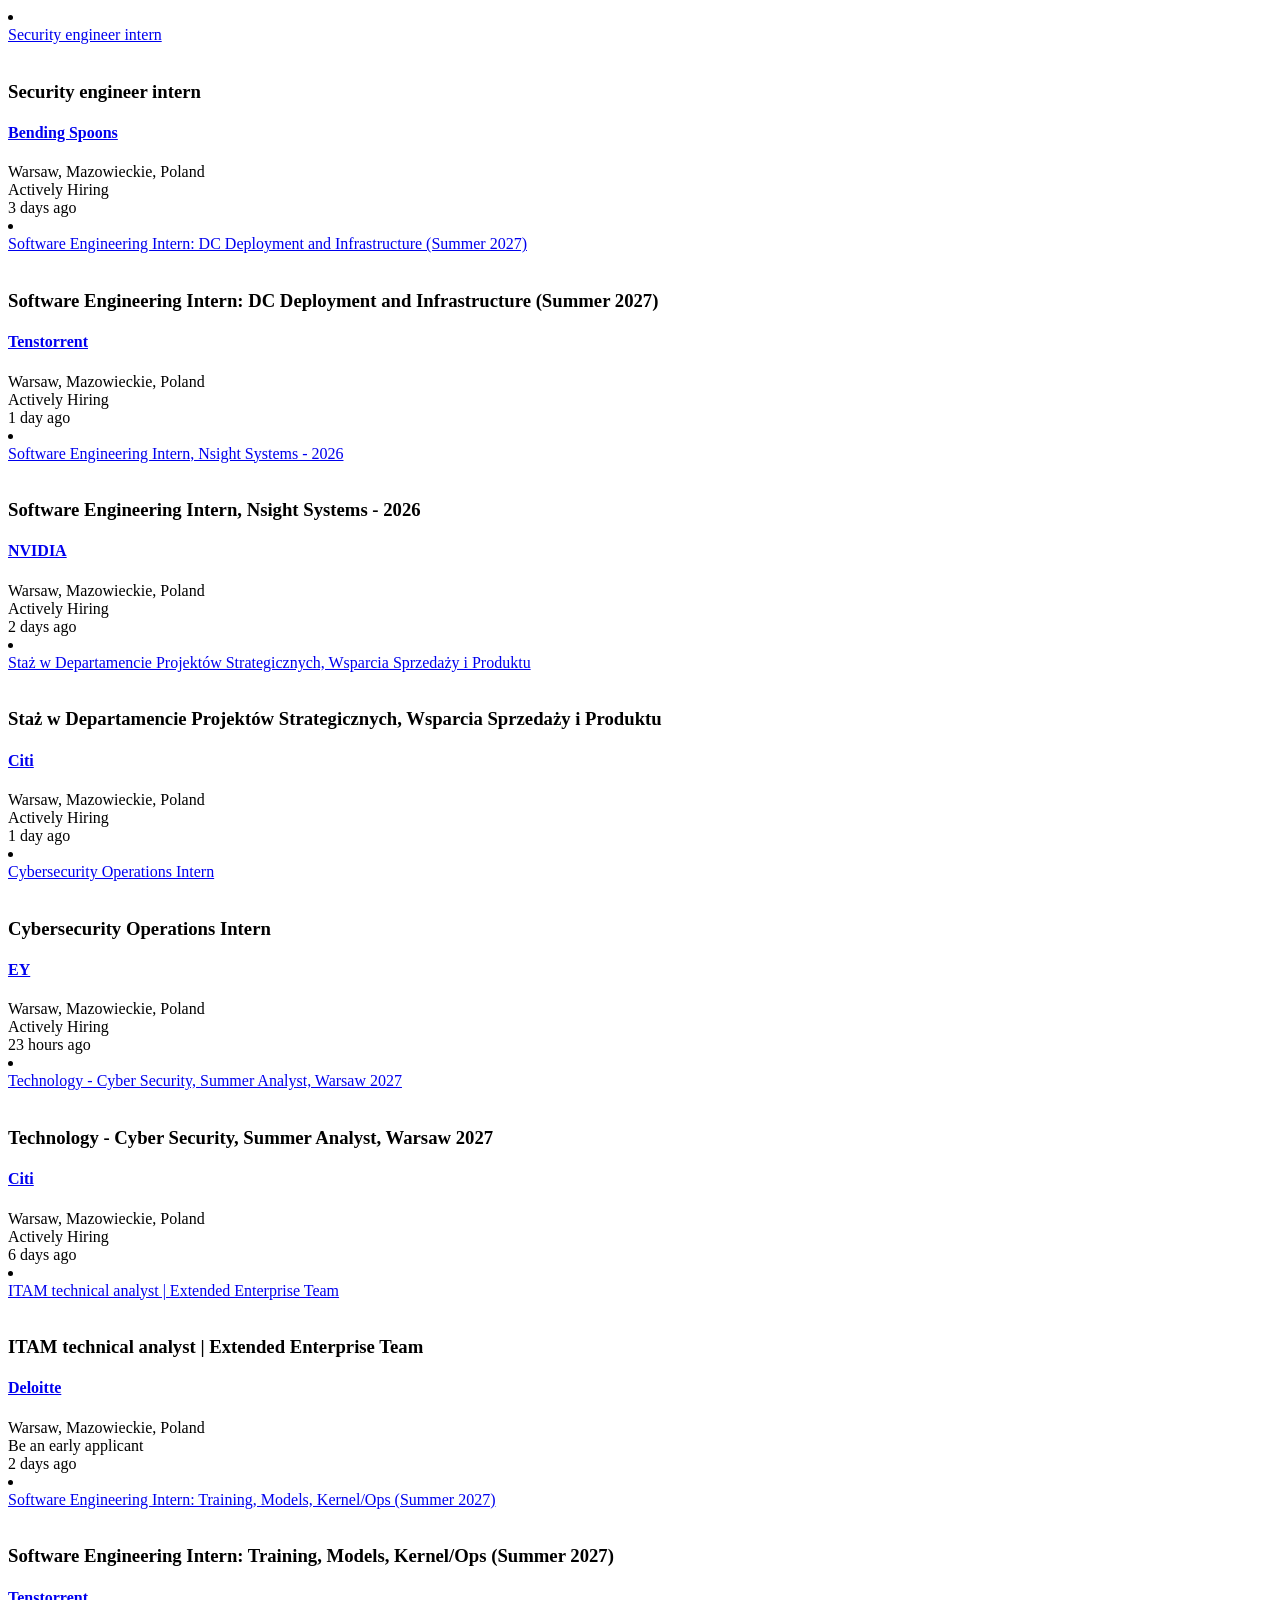
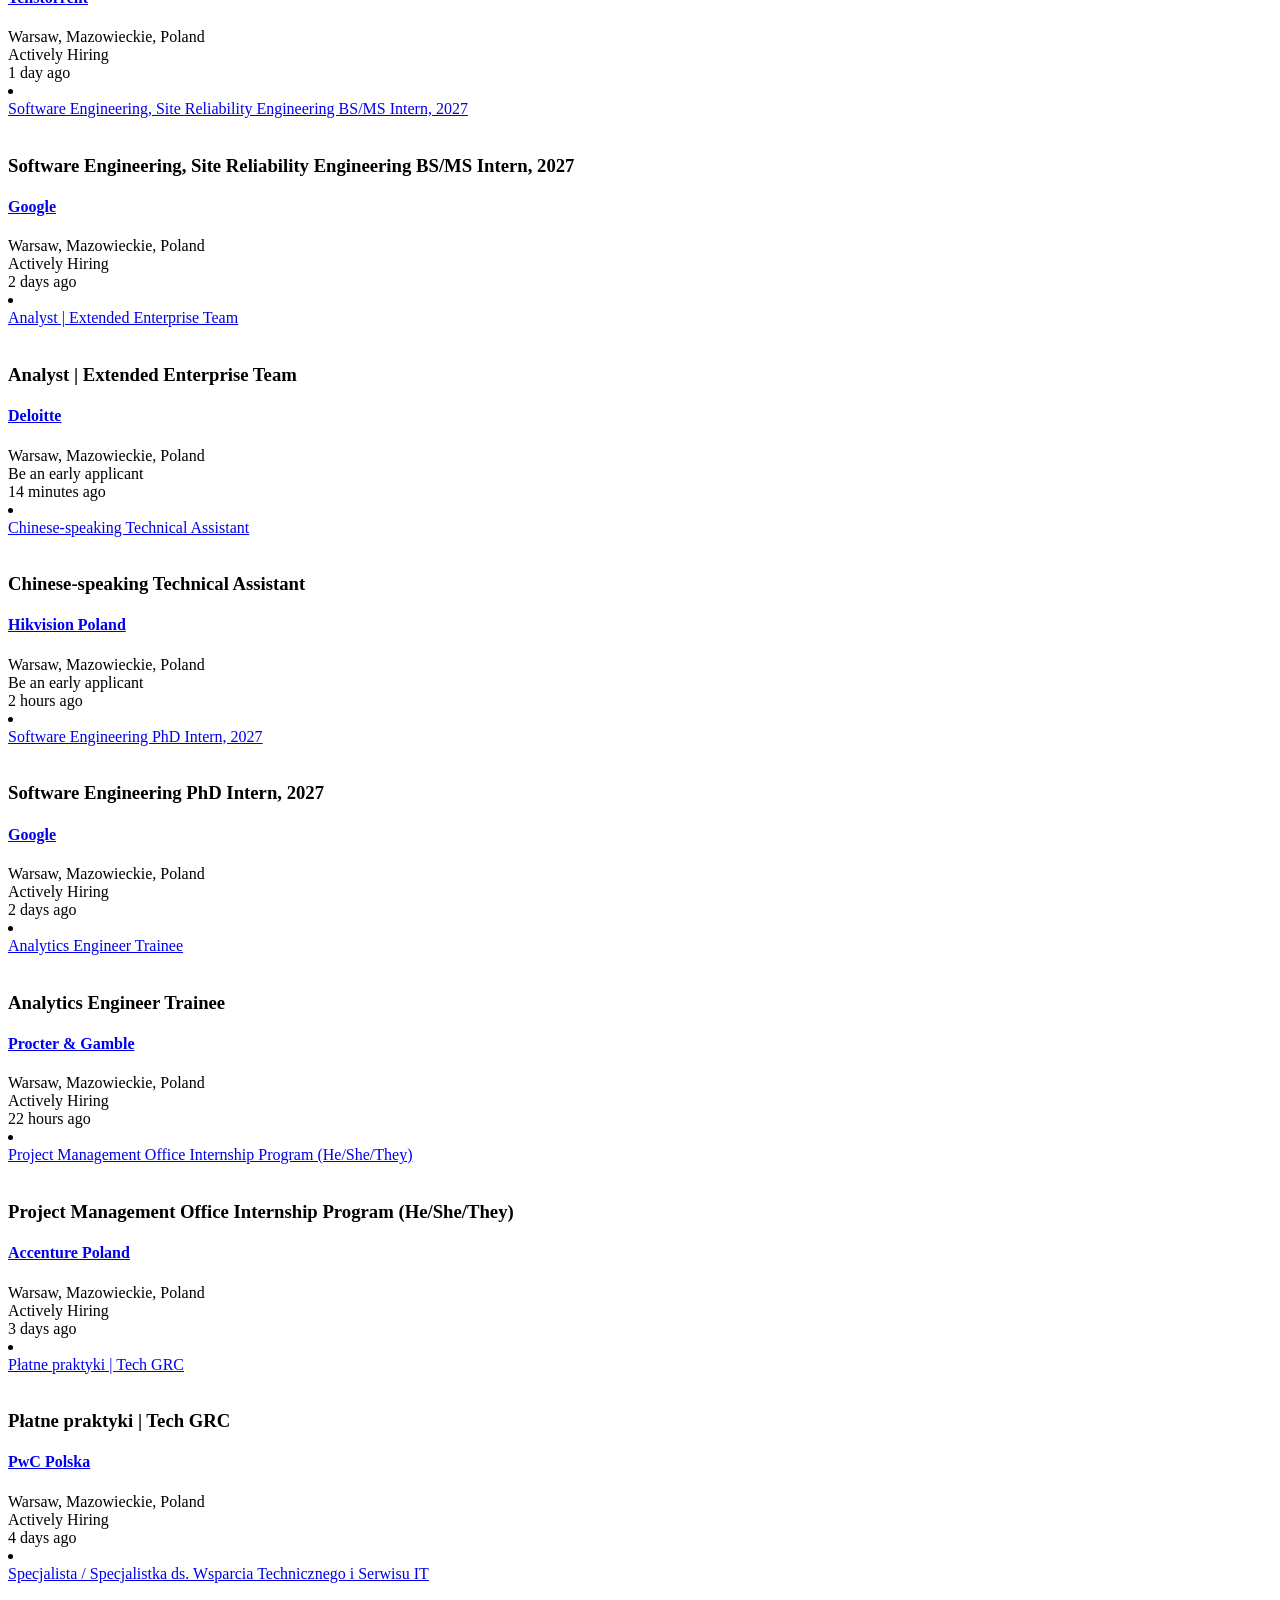
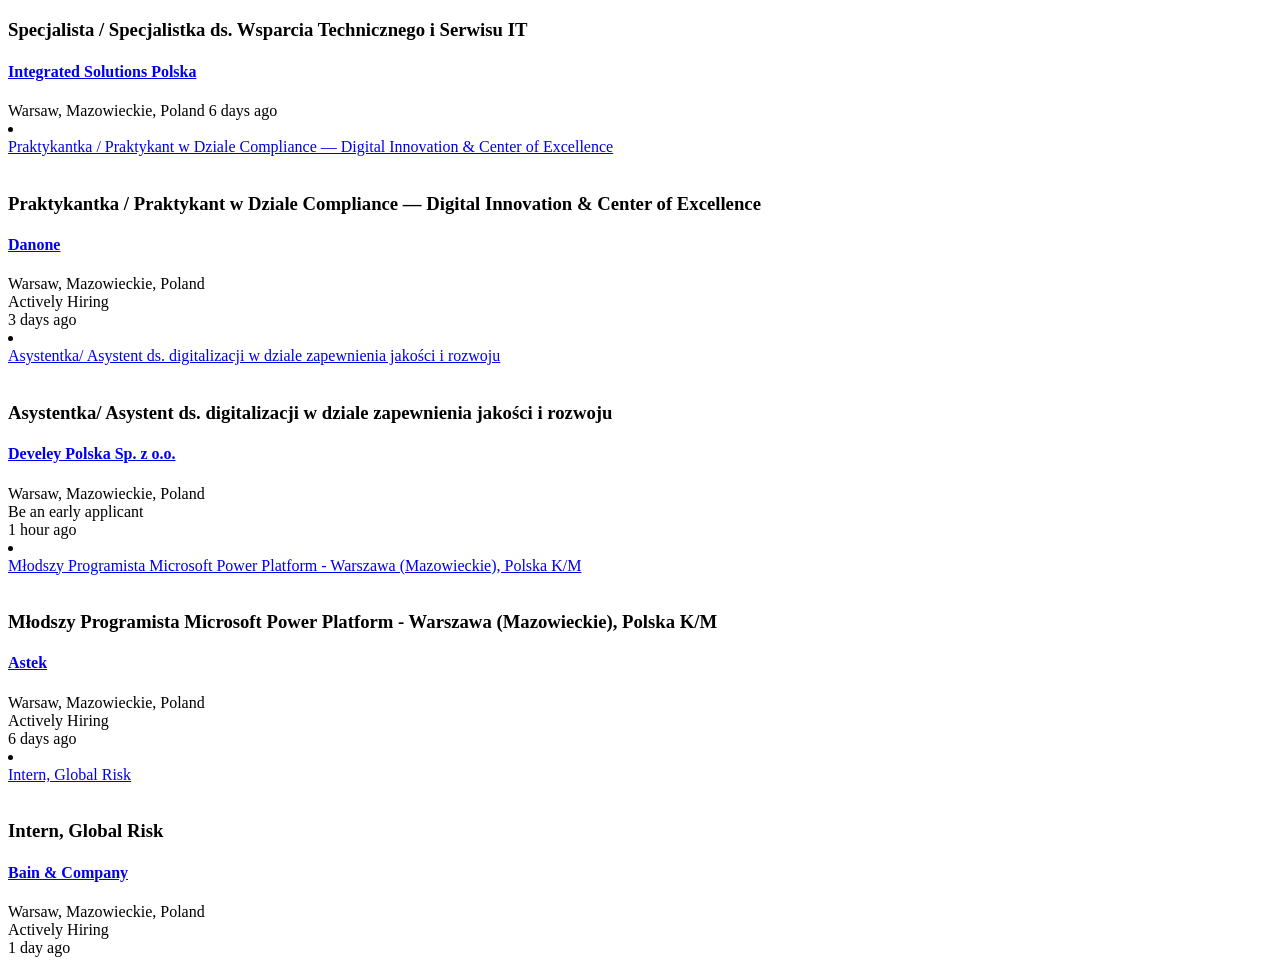
<file: tests/fixtury/linkedin.html>
<!DOCTYPE html>

      <li>
        
    

    
    
    
      <div class="base-card relative w-full hover:no-underline focus:no-underline
        base-card--link
         base-search-card base-search-card--link job-search-card" data-entity-urn="urn:li:jobPosting:4474226161" data-impression-id="jobs-search-result-0" data-reference-id="msRyTjkre/3EJlvT5hNJVw==" data-tracking-id="lLeF1+RtJXEzhE5JvJWdTQ==" data-column="1" data-row="1">
        

        <a class="base-card__full-link absolute top-0 right-0 bottom-0 left-0 p-0 z-[2] outline-offset-[4px]" href="https://pl.linkedin.com/jobs/view/security-engineer-intern-at-bending-spoons-4474226161?position=1&amp;pageNum=0&amp;refId=msRyTjkre%2F3EJlvT5hNJVw%3D%3D&amp;trackingId=lLeF1%2BRtJXEzhE5JvJWdTQ%3D%3D" data-tracking-control-name="public_jobs_jserp-result_search-card" data-tracking-client-ingraph data-tracking-will-navigate>
          
          <span class="sr-only">
              
        
        Security engineer intern
      
      
          </span>
        </a>

      
        
    <div class="search-entity-media">
        
      <img class="artdeco-entity-image artdeco-entity-image--square-4
          " data-delayed-url="https://media.licdn.com/dms/image/v2/D4E0BAQHDn0lajf8A3g/company-logo_100_100/B4EZx1lwm7IEAQ-/0/1771499359405/bendingspoons_logo?e=2147483647&amp;v=beta&amp;t=9N6kR4clNsmlT3LFjnaBwqZZU8AK0QgcrhkqdyN2w7U" data-ghost-classes="artdeco-entity-image--ghost" data-ghost-url="https://static.licdn.com/aero-v1/sc/h/6puxblwmhnodu6fjircz4dn4h" alt>
  
    </div>
  

        <div class="base-search-card__info">
          <h3 class="base-search-card__title">
            
        Security engineer intern
      
          </h3>

            <h4 class="base-search-card__subtitle">
              
          <a class="hidden-nested-link" data-tracking-client-ingraph data-tracking-control-name="public_jobs_jserp-result_job-search-card-subtitle" data-tracking-will-navigate href="https://it.linkedin.com/company/bendingspoons?trk=public_jobs_jserp-result_job-search-card-subtitle">
            Bending Spoons
          </a>
      
            </h4>

<!---->
            <div class="base-search-card__metadata">
              
          <span class="job-search-card__location">
            Warsaw, Mazowieckie, Poland
          </span>

        
    
    
    
    

      <div class="job-posting-benefits text-sm">
        <icon class="job-posting-benefits__icon" data-delayed-url="https://static.licdn.com/aero-v1/sc/h/3p1v0uhy7uq0cm5zdvzp4eo18" data-svg-class-name="job-posting-benefits__icon-svg"></icon>
        <span class="job-posting-benefits__text">
          Actively Hiring
<!---->        </span>
      </div>
  

          <time class="job-search-card__listdate" datetime="2026-10-04">
            

    
    
    
    
    
    
    
    
    
    
    
    
    
    
    
    

    
    
    
    
    
    
    
    
    
    
    
    
    
    

      3 days ago
  
          </time>

<!---->      
            </div>
        </div>
<!---->      
    
      </div>
  
  
  
  
      </li>
      <li>
        
    

    
    
    
      <div class="base-card relative w-full hover:no-underline focus:no-underline
        base-card--link
         base-search-card base-search-card--link job-search-card" data-entity-urn="urn:li:jobPosting:4475438098" data-impression-id="jobs-search-result-1" data-reference-id="msRyTjkre/3EJlvT5hNJVw==" data-tracking-id="L7vBmANMaPI1dhPI18LZyA==" data-column="1" data-row="2">
        

        <a class="base-card__full-link absolute top-0 right-0 bottom-0 left-0 p-0 z-[2] outline-offset-[4px]" href="https://pl.linkedin.com/jobs/view/software-engineering-intern-dc-deployment-and-infrastructure-summer-2027-at-tenstorrent-4475438098?position=2&amp;pageNum=0&amp;refId=msRyTjkre%2F3EJlvT5hNJVw%3D%3D&amp;trackingId=L7vBmANMaPI1dhPI18LZyA%3D%3D" data-tracking-control-name="public_jobs_jserp-result_search-card" data-tracking-client-ingraph data-tracking-will-navigate>
          
          <span class="sr-only">
              
        
        Software Engineering Intern: DC Deployment and Infrastructure (Summer 2027)
      
      
          </span>
        </a>

      
        
    <div class="search-entity-media">
        
      <img class="artdeco-entity-image artdeco-entity-image--square-4
          " data-delayed-url="https://media.licdn.com/dms/image/v2/D4E0BAQFWhsC8v6yylQ/company-logo_100_100/B4EZXpleMBHUAQ-/0/1743380669505/tenstorrent_inc_logo?e=2147483647&amp;v=beta&amp;t=AGTcKwUBFSoN1_bAJbDWfuOvsBoz5Jamh3whtbmTKNk" data-ghost-classes="artdeco-entity-image--ghost" data-ghost-url="https://static.licdn.com/aero-v1/sc/h/6puxblwmhnodu6fjircz4dn4h" alt>
  
    </div>
  

        <div class="base-search-card__info">
          <h3 class="base-search-card__title">
            
        Software Engineering Intern: DC Deployment and Infrastructure (Summer 2027)
      
          </h3>

            <h4 class="base-search-card__subtitle">
              
          <a class="hidden-nested-link" data-tracking-client-ingraph data-tracking-control-name="public_jobs_jserp-result_job-search-card-subtitle" data-tracking-will-navigate href="https://ca.linkedin.com/company/tenstorrent-inc.?trk=public_jobs_jserp-result_job-search-card-subtitle">
            Tenstorrent
          </a>
      
            </h4>

<!---->
            <div class="base-search-card__metadata">
              
          <span class="job-search-card__location">
            Warsaw, Mazowieckie, Poland
          </span>

        
    
    
    
    

      <div class="job-posting-benefits text-sm">
        <icon class="job-posting-benefits__icon" data-delayed-url="https://static.licdn.com/aero-v1/sc/h/3p1v0uhy7uq0cm5zdvzp4eo18" data-svg-class-name="job-posting-benefits__icon-svg"></icon>
        <span class="job-posting-benefits__text">
          Actively Hiring
<!---->        </span>
      </div>
  

          <time class="job-search-card__listdate" datetime="2026-10-07">
            

    
    
    
    
    
    
    
    
    
    
    
    
    
    
    
    

    
    
    
    
    
    
    
    
    
    
    
    
    
    

      1 day ago
  
          </time>

<!---->      
            </div>
        </div>
<!---->      
    
      </div>
  
  
  
  
      </li>
      <li>
        
    

    
    
    
      <div class="base-card relative w-full hover:no-underline focus:no-underline
        base-card--link
         base-search-card base-search-card--link job-search-card" data-entity-urn="urn:li:jobPosting:4474647295" data-impression-id="jobs-search-result-2" data-reference-id="msRyTjkre/3EJlvT5hNJVw==" data-tracking-id="DDEFebW/mll3m3i+1w3ZqQ==" data-column="1" data-row="3">
        

        <a class="base-card__full-link absolute top-0 right-0 bottom-0 left-0 p-0 z-[2] outline-offset-[4px]" href="https://pl.linkedin.com/jobs/view/software-engineering-intern-nsight-systems-2026-at-nvidia-4474647295?position=3&amp;pageNum=0&amp;refId=msRyTjkre%2F3EJlvT5hNJVw%3D%3D&amp;trackingId=DDEFebW%2Fmll3m3i%2B1w3ZqQ%3D%3D" data-tracking-control-name="public_jobs_jserp-result_search-card" data-tracking-client-ingraph data-tracking-will-navigate>
          
          <span class="sr-only">
              
        
        Software Engineering Intern, Nsight Systems - 2026
      
      
          </span>
        </a>

      
        
    <div class="search-entity-media">
        
      <img class="artdeco-entity-image artdeco-entity-image--square-4
          " data-delayed-url="https://media.licdn.com/dms/image/v2/D560BAQGV36q2EowSyw/company-logo_100_100/company-logo_100_100/0/1724881581208/nvidia_logo?e=2147483647&amp;v=beta&amp;t=oCxt8kGhi0AfLuVDY7D_jzkUIEe-fAV5Q5eLaRxXzOE" data-ghost-classes="artdeco-entity-image--ghost" data-ghost-url="https://static.licdn.com/aero-v1/sc/h/6puxblwmhnodu6fjircz4dn4h" alt>
  
    </div>
  

        <div class="base-search-card__info">
          <h3 class="base-search-card__title">
            
        Software Engineering Intern, Nsight Systems - 2026
      
          </h3>

            <h4 class="base-search-card__subtitle">
              
          <a class="hidden-nested-link" data-tracking-client-ingraph data-tracking-control-name="public_jobs_jserp-result_job-search-card-subtitle" data-tracking-will-navigate href="https://www.linkedin.com/company/nvidia?trk=public_jobs_jserp-result_job-search-card-subtitle">
            NVIDIA
          </a>
      
            </h4>

<!---->
            <div class="base-search-card__metadata">
              
          <span class="job-search-card__location">
            Warsaw, Mazowieckie, Poland
          </span>

        
    
    
    
    

      <div class="job-posting-benefits text-sm">
        <icon class="job-posting-benefits__icon" data-delayed-url="https://static.licdn.com/aero-v1/sc/h/3p1v0uhy7uq0cm5zdvzp4eo18" data-svg-class-name="job-posting-benefits__icon-svg"></icon>
        <span class="job-posting-benefits__text">
          Actively Hiring
<!---->        </span>
      </div>
  

          <time class="job-search-card__listdate" datetime="2026-10-06">
            

    
    
    
    
    
    
    
    
    
    
    
    
    
    
    
    

    
    
    
    
    
    
    
    
    
    
    
    
    
    

      2 days ago
  
          </time>

<!---->      
            </div>
        </div>
<!---->      
    
      </div>
  
  
  
  
      </li>
      <li>
        
    

    
    
    
      <div class="base-card relative w-full hover:no-underline focus:no-underline
        base-card--link
         base-search-card base-search-card--link job-search-card" data-entity-urn="urn:li:jobPosting:4457459832" data-impression-id="jobs-search-result-3" data-reference-id="msRyTjkre/3EJlvT5hNJVw==" data-tracking-id="0xjBNYrkgmVyhjw/w4+PDg==" data-column="1" data-row="4">
        

        <a class="base-card__full-link absolute top-0 right-0 bottom-0 left-0 p-0 z-[2] outline-offset-[4px]" href="https://pl.linkedin.com/jobs/view/sta%C5%BC-w-departamencie-projekt%C3%B3w-strategicznych-wsparcia-sprzeda%C5%BCy-i-produktu-at-citi-4457459832?position=4&amp;pageNum=0&amp;refId=msRyTjkre%2F3EJlvT5hNJVw%3D%3D&amp;trackingId=0xjBNYrkgmVyhjw%2Fw4%2BPDg%3D%3D" data-tracking-control-name="public_jobs_jserp-result_search-card" data-tracking-client-ingraph data-tracking-will-navigate>
          
          <span class="sr-only">
              
        
        Staż w Departamencie Projektów Strategicznych, Wsparcia Sprzedaży i Produktu
      
      
          </span>
        </a>

      
        
    <div class="search-entity-media">
        
      <img class="artdeco-entity-image artdeco-entity-image--square-4
          " data-delayed-url="https://media.licdn.com/dms/image/v2/D4E0BAQFgF4xtqyXBcg/company-logo_100_100/company-logo_100_100/0/1719257286385/citi_logo?e=2147483647&amp;v=beta&amp;t=E0LjmXX_MaMB3pwg6W_ragjyCPSpChEG51ham_xSNVc" data-ghost-classes="artdeco-entity-image--ghost" data-ghost-url="https://static.licdn.com/aero-v1/sc/h/6puxblwmhnodu6fjircz4dn4h" alt>
  
    </div>
  

        <div class="base-search-card__info">
          <h3 class="base-search-card__title">
            
        Staż w Departamencie Projektów Strategicznych, Wsparcia Sprzedaży i Produktu
      
          </h3>

            <h4 class="base-search-card__subtitle">
              
          <a class="hidden-nested-link" data-tracking-client-ingraph data-tracking-control-name="public_jobs_jserp-result_job-search-card-subtitle" data-tracking-will-navigate href="https://www.linkedin.com/company/citi?trk=public_jobs_jserp-result_job-search-card-subtitle">
            Citi
          </a>
      
            </h4>

<!---->
            <div class="base-search-card__metadata">
              
          <span class="job-search-card__location">
            Warsaw, Mazowieckie, Poland
          </span>

        
    
    
    
    

      <div class="job-posting-benefits text-sm">
        <icon class="job-posting-benefits__icon" data-delayed-url="https://static.licdn.com/aero-v1/sc/h/3p1v0uhy7uq0cm5zdvzp4eo18" data-svg-class-name="job-posting-benefits__icon-svg"></icon>
        <span class="job-posting-benefits__text">
          Actively Hiring
<!---->        </span>
      </div>
  

          <time class="job-search-card__listdate" datetime="2026-10-07">
            

    
    
    
    
    
    
    
    
    
    
    
    
    
    
    
    

    
    
    
    
    
    
    
    
    
    
    
    
    
    

      1 day ago
  
          </time>

<!---->      
            </div>
        </div>
<!---->      
    
      </div>
  
  
  
  
      </li>
      <li>
        
    

    
    
    
      <div class="base-card relative w-full hover:no-underline focus:no-underline
        base-card--link
         base-search-card base-search-card--link job-search-card" data-entity-urn="urn:li:jobPosting:4457950045" data-impression-id="jobs-search-result-4" data-reference-id="msRyTjkre/3EJlvT5hNJVw==" data-tracking-id="uEFeg+IQG+Jxk3KiNz6XJQ==" data-column="1" data-row="5">
        

        <a class="base-card__full-link absolute top-0 right-0 bottom-0 left-0 p-0 z-[2] outline-offset-[4px]" href="https://pl.linkedin.com/jobs/view/cybersecurity-operations-intern-at-ey-4457950045?position=5&amp;pageNum=0&amp;refId=msRyTjkre%2F3EJlvT5hNJVw%3D%3D&amp;trackingId=uEFeg%2BIQG%2BJxk3KiNz6XJQ%3D%3D" data-tracking-control-name="public_jobs_jserp-result_search-card" data-tracking-client-ingraph data-tracking-will-navigate>
          
          <span class="sr-only">
              
        
        Cybersecurity Operations Intern
      
      
          </span>
        </a>

      
        
    <div class="search-entity-media">
        
      <img class="artdeco-entity-image artdeco-entity-image--square-4
          " data-delayed-url="https://media.licdn.com/dms/image/v2/C510BAQGpRhkpxp5A9A/company-logo_100_100/company-logo_100_100/0/1630570672166/ernstandyoung_logo?e=2147483647&amp;v=beta&amp;t=b0upZAfAhCLoq3ru166xwEzp681OHwS_p2jRguRs5Fo" data-ghost-classes="artdeco-entity-image--ghost" data-ghost-url="https://static.licdn.com/aero-v1/sc/h/6puxblwmhnodu6fjircz4dn4h" alt>
  
    </div>
  

        <div class="base-search-card__info">
          <h3 class="base-search-card__title">
            
        Cybersecurity Operations Intern
      
          </h3>

            <h4 class="base-search-card__subtitle">
              
          <a class="hidden-nested-link" data-tracking-client-ingraph data-tracking-control-name="public_jobs_jserp-result_job-search-card-subtitle" data-tracking-will-navigate href="https://uk.linkedin.com/company/ernstandyoung?trk=public_jobs_jserp-result_job-search-card-subtitle">
            EY
          </a>
      
            </h4>

<!---->
            <div class="base-search-card__metadata">
              
          <span class="job-search-card__location">
            Warsaw, Mazowieckie, Poland
          </span>

        
    
    
    
    

      <div class="job-posting-benefits text-sm">
        <icon class="job-posting-benefits__icon" data-delayed-url="https://static.licdn.com/aero-v1/sc/h/3p1v0uhy7uq0cm5zdvzp4eo18" data-svg-class-name="job-posting-benefits__icon-svg"></icon>
        <span class="job-posting-benefits__text">
          Actively Hiring
<!---->        </span>
      </div>
  

          <time class="job-search-card__listdate--new" datetime="2026-10-07">
            

    
    
    
    
    
    
    
    
    
    
    
    
    
    
    
    

    
    
    
    
    
    
    
    
    
    
    
    
    
    

      23 hours ago
  
          </time>

<!---->      
            </div>
        </div>
<!---->      
    
      </div>
  
  
  
  
      </li>
      <li>
        
    

    
    
    
      <div class="base-card relative w-full hover:no-underline focus:no-underline
        base-card--link
         base-search-card base-search-card--link job-search-card" data-entity-urn="urn:li:jobPosting:4472884587" data-impression-id="jobs-search-result-5" data-reference-id="msRyTjkre/3EJlvT5hNJVw==" data-tracking-id="VoYheHGwXdnAxXNvkZmZlg==" data-column="1" data-row="6">
        

        <a class="base-card__full-link absolute top-0 right-0 bottom-0 left-0 p-0 z-[2] outline-offset-[4px]" href="https://pl.linkedin.com/jobs/view/technology-cyber-security-summer-analyst-warsaw-2027-at-citi-4472884587?position=6&amp;pageNum=0&amp;refId=msRyTjkre%2F3EJlvT5hNJVw%3D%3D&amp;trackingId=VoYheHGwXdnAxXNvkZmZlg%3D%3D" data-tracking-control-name="public_jobs_jserp-result_search-card" data-tracking-client-ingraph data-tracking-will-navigate>
          
          <span class="sr-only">
              
        
        Technology - Cyber Security, Summer Analyst, Warsaw 2027
      
      
          </span>
        </a>

      
        
    <div class="search-entity-media">
        
      <img class="artdeco-entity-image artdeco-entity-image--square-4
          " data-delayed-url="https://media.licdn.com/dms/image/v2/D4E0BAQFgF4xtqyXBcg/company-logo_100_100/company-logo_100_100/0/1719257286385/citi_logo?e=2147483647&amp;v=beta&amp;t=E0LjmXX_MaMB3pwg6W_ragjyCPSpChEG51ham_xSNVc" data-ghost-classes="artdeco-entity-image--ghost" data-ghost-url="https://static.licdn.com/aero-v1/sc/h/6puxblwmhnodu6fjircz4dn4h" alt>
  
    </div>
  

        <div class="base-search-card__info">
          <h3 class="base-search-card__title">
            
        Technology - Cyber Security, Summer Analyst, Warsaw 2027
      
          </h3>

            <h4 class="base-search-card__subtitle">
              
          <a class="hidden-nested-link" data-tracking-client-ingraph data-tracking-control-name="public_jobs_jserp-result_job-search-card-subtitle" data-tracking-will-navigate href="https://www.linkedin.com/company/citi?trk=public_jobs_jserp-result_job-search-card-subtitle">
            Citi
          </a>
      
            </h4>

<!---->
            <div class="base-search-card__metadata">
              
          <span class="job-search-card__location">
            Warsaw, Mazowieckie, Poland
          </span>

        
    
    
    
    

      <div class="job-posting-benefits text-sm">
        <icon class="job-posting-benefits__icon" data-delayed-url="https://static.licdn.com/aero-v1/sc/h/3p1v0uhy7uq0cm5zdvzp4eo18" data-svg-class-name="job-posting-benefits__icon-svg"></icon>
        <span class="job-posting-benefits__text">
          Actively Hiring
<!---->        </span>
      </div>
  

          <time class="job-search-card__listdate" datetime="2026-10-02">
            

    
    
    
    
    
    
    
    
    
    
    
    
    
    
    
    

    
    
    
    
    
    
    
    
    
    
    
    
    
    

      6 days ago
  
          </time>

<!---->      
            </div>
        </div>
<!---->      
    
      </div>
  
  
  
  
      </li>
      <li>
        
    

    
    
    
      <div class="base-card relative w-full hover:no-underline focus:no-underline
        base-card--link
         base-search-card base-search-card--link job-search-card" data-entity-urn="urn:li:jobPosting:4473656888" data-impression-id="jobs-search-result-6" data-reference-id="msRyTjkre/3EJlvT5hNJVw==" data-tracking-id="0xqOL9IC2KprHbfw3Cm6+Q==" data-column="1" data-row="7">
        

        <a class="base-card__full-link absolute top-0 right-0 bottom-0 left-0 p-0 z-[2] outline-offset-[4px]" href="https://pl.linkedin.com/jobs/view/itam-technical-analyst-extended-enterprise-team-at-deloitte-4473656888?position=7&amp;pageNum=0&amp;refId=msRyTjkre%2F3EJlvT5hNJVw%3D%3D&amp;trackingId=0xqOL9IC2KprHbfw3Cm6%2BQ%3D%3D" data-tracking-control-name="public_jobs_jserp-result_search-card" data-tracking-client-ingraph data-tracking-will-navigate>
          
          <span class="sr-only">
              
        
        ITAM technical analyst | Extended Enterprise Team
      
      
          </span>
        </a>

      
        
    <div class="search-entity-media">
        
      <img class="artdeco-entity-image artdeco-entity-image--square-4
          " data-delayed-url="https://media.licdn.com/dms/image/v2/C560BAQGNtpblgQpJoQ/company-logo_100_100/company-logo_100_100/0/1662120928214/deloitte_logo?e=2147483647&amp;v=beta&amp;t=OSF8M5LreT0Sf2F-JcNk6XMT0ArCuPfDmRR-knCC4HY" data-ghost-classes="artdeco-entity-image--ghost" data-ghost-url="https://static.licdn.com/aero-v1/sc/h/6puxblwmhnodu6fjircz4dn4h" alt>
  
    </div>
  

        <div class="base-search-card__info">
          <h3 class="base-search-card__title">
            
        ITAM technical analyst | Extended Enterprise Team
      
          </h3>

            <h4 class="base-search-card__subtitle">
              
          <a class="hidden-nested-link" data-tracking-client-ingraph data-tracking-control-name="public_jobs_jserp-result_job-search-card-subtitle" data-tracking-will-navigate href="https://www.linkedin.com/company/deloitte?trk=public_jobs_jserp-result_job-search-card-subtitle">
            Deloitte
          </a>
      
            </h4>

<!---->
            <div class="base-search-card__metadata">
              
          <span class="job-search-card__location">
            Warsaw, Mazowieckie, Poland
          </span>

        
    
    
    
    

      <div class="job-posting-benefits text-sm">
        <icon class="job-posting-benefits__icon" data-delayed-url="https://static.licdn.com/aero-v1/sc/h/8zmuwb93gzlb935fk4ao4z779" data-svg-class-name="job-posting-benefits__icon-svg"></icon>
        <span class="job-posting-benefits__text">
          Be an early applicant
<!---->        </span>
      </div>
  

          <time class="job-search-card__listdate" datetime="2026-10-05">
            

    
    
    
    
    
    
    
    
    
    
    
    
    
    
    
    

    
    
    
    
    
    
    
    
    
    
    
    
    
    

      2 days ago
  
          </time>

<!---->      
            </div>
        </div>
<!---->      
    
      </div>
  
  
  
  
      </li>
      <li>
        
    

    
    
    
      <div class="base-card relative w-full hover:no-underline focus:no-underline
        base-card--link
         base-search-card base-search-card--link job-search-card" data-entity-urn="urn:li:jobPosting:4475426540" data-impression-id="jobs-search-result-7" data-reference-id="msRyTjkre/3EJlvT5hNJVw==" data-tracking-id="KMZF9LmTp8hu/God3xbLQA==" data-column="1" data-row="8">
        

        <a class="base-card__full-link absolute top-0 right-0 bottom-0 left-0 p-0 z-[2] outline-offset-[4px]" href="https://pl.linkedin.com/jobs/view/software-engineering-intern-training-models-kernel-ops-summer-2027-at-tenstorrent-4475426540?position=8&amp;pageNum=0&amp;refId=msRyTjkre%2F3EJlvT5hNJVw%3D%3D&amp;trackingId=KMZF9LmTp8hu%2FGod3xbLQA%3D%3D" data-tracking-control-name="public_jobs_jserp-result_search-card" data-tracking-client-ingraph data-tracking-will-navigate>
          
          <span class="sr-only">
              
        
        Software Engineering Intern: Training, Models, Kernel/Ops (Summer 2027)
      
      
          </span>
        </a>

      
        
    <div class="search-entity-media">
        
      <img class="artdeco-entity-image artdeco-entity-image--square-4
          " data-delayed-url="https://media.licdn.com/dms/image/v2/D4E0BAQFWhsC8v6yylQ/company-logo_100_100/B4EZXpleMBHUAQ-/0/1743380669505/tenstorrent_inc_logo?e=2147483647&amp;v=beta&amp;t=AGTcKwUBFSoN1_bAJbDWfuOvsBoz5Jamh3whtbmTKNk" data-ghost-classes="artdeco-entity-image--ghost" data-ghost-url="https://static.licdn.com/aero-v1/sc/h/6puxblwmhnodu6fjircz4dn4h" alt>
  
    </div>
  

        <div class="base-search-card__info">
          <h3 class="base-search-card__title">
            
        Software Engineering Intern: Training, Models, Kernel/Ops (Summer 2027)
      
          </h3>

            <h4 class="base-search-card__subtitle">
              
          <a class="hidden-nested-link" data-tracking-client-ingraph data-tracking-control-name="public_jobs_jserp-result_job-search-card-subtitle" data-tracking-will-navigate href="https://ca.linkedin.com/company/tenstorrent-inc.?trk=public_jobs_jserp-result_job-search-card-subtitle">
            Tenstorrent
          </a>
      
            </h4>

<!---->
            <div class="base-search-card__metadata">
              
          <span class="job-search-card__location">
            Warsaw, Mazowieckie, Poland
          </span>

        
    
    
    
    

      <div class="job-posting-benefits text-sm">
        <icon class="job-posting-benefits__icon" data-delayed-url="https://static.licdn.com/aero-v1/sc/h/3p1v0uhy7uq0cm5zdvzp4eo18" data-svg-class-name="job-posting-benefits__icon-svg"></icon>
        <span class="job-posting-benefits__text">
          Actively Hiring
<!---->        </span>
      </div>
  

          <time class="job-search-card__listdate" datetime="2026-10-07">
            

    
    
    
    
    
    
    
    
    
    
    
    
    
    
    
    

    
    
    
    
    
    
    
    
    
    
    
    
    
    

      1 day ago
  
          </time>

<!---->      
            </div>
        </div>
<!---->      
    
      </div>
  
  
  
  
      </li>
      <li>
        
    

    
    
    
      <div class="base-card relative w-full hover:no-underline focus:no-underline
        base-card--link
         base-search-card base-search-card--link job-search-card" data-entity-urn="urn:li:jobPosting:4460494823" data-impression-id="jobs-search-result-8" data-reference-id="msRyTjkre/3EJlvT5hNJVw==" data-tracking-id="abTBxTjlgkaPyj/ScP4nJw==" data-column="1" data-row="9">
        

        <a class="base-card__full-link absolute top-0 right-0 bottom-0 left-0 p-0 z-[2] outline-offset-[4px]" href="https://pl.linkedin.com/jobs/view/software-engineering-site-reliability-engineering-bs-ms-intern-2027-at-google-4460494823?position=9&amp;pageNum=0&amp;refId=msRyTjkre%2F3EJlvT5hNJVw%3D%3D&amp;trackingId=abTBxTjlgkaPyj%2FScP4nJw%3D%3D" data-tracking-control-name="public_jobs_jserp-result_search-card" data-tracking-client-ingraph data-tracking-will-navigate>
          
          <span class="sr-only">
              
        
        Software Engineering, Site Reliability Engineering BS/MS Intern, 2027
      
      
          </span>
        </a>

      
        
    <div class="search-entity-media">
        
      <img class="artdeco-entity-image artdeco-entity-image--square-4
          " data-delayed-url="https://media.licdn.com/dms/image/v2/D4E0BAQGv3cqOuUMY7g/company-logo_100_100/B4EZmhegXHGcAU-/0/1759350753990/google_logo?e=2147483647&amp;v=beta&amp;t=zYekdwB_mnXarr4wa4kw8w3Jikm8YaakM5aiDyAyvP0" data-ghost-classes="artdeco-entity-image--ghost" data-ghost-url="https://static.licdn.com/aero-v1/sc/h/6puxblwmhnodu6fjircz4dn4h" alt>
  
    </div>
  

        <div class="base-search-card__info">
          <h3 class="base-search-card__title">
            
        Software Engineering, Site Reliability Engineering BS/MS Intern, 2027
      
          </h3>

            <h4 class="base-search-card__subtitle">
              
          <a class="hidden-nested-link" data-tracking-client-ingraph data-tracking-control-name="public_jobs_jserp-result_job-search-card-subtitle" data-tracking-will-navigate href="https://www.linkedin.com/company/google?trk=public_jobs_jserp-result_job-search-card-subtitle">
            Google
          </a>
      
            </h4>

<!---->
            <div class="base-search-card__metadata">
              
          <span class="job-search-card__location">
            Warsaw, Mazowieckie, Poland
          </span>

        
    
    
    
    

      <div class="job-posting-benefits text-sm">
        <icon class="job-posting-benefits__icon" data-delayed-url="https://static.licdn.com/aero-v1/sc/h/3p1v0uhy7uq0cm5zdvzp4eo18" data-svg-class-name="job-posting-benefits__icon-svg"></icon>
        <span class="job-posting-benefits__text">
          Actively Hiring
<!---->        </span>
      </div>
  

          <time class="job-search-card__listdate" datetime="2026-10-06">
            

    
    
    
    
    
    
    
    
    
    
    
    
    
    
    
    

    
    
    
    
    
    
    
    
    
    
    
    
    
    

      2 days ago
  
          </time>

<!---->      
            </div>
        </div>
<!---->      
    
      </div>
  
  
  
  
      </li>
      <li>
        
    

    
    
    
      <div class="base-card relative w-full hover:no-underline focus:no-underline
        base-card--link
         base-search-card base-search-card--link job-search-card" data-entity-urn="urn:li:jobPosting:4474837397" data-impression-id="jobs-search-result-9" data-reference-id="msRyTjkre/3EJlvT5hNJVw==" data-tracking-id="hDq7QXtuUOZa2/6AZPBfHw==" data-column="1" data-row="10">
        

        <a class="base-card__full-link absolute top-0 right-0 bottom-0 left-0 p-0 z-[2] outline-offset-[4px]" href="https://pl.linkedin.com/jobs/view/analyst-extended-enterprise-team-at-deloitte-4474837397?position=10&amp;pageNum=0&amp;refId=msRyTjkre%2F3EJlvT5hNJVw%3D%3D&amp;trackingId=hDq7QXtuUOZa2%2F6AZPBfHw%3D%3D" data-tracking-control-name="public_jobs_jserp-result_search-card" data-tracking-client-ingraph data-tracking-will-navigate>
          
          <span class="sr-only">
              
        
        Analyst | Extended Enterprise Team
      
      
          </span>
        </a>

      
        
    <div class="search-entity-media">
        
      <img class="artdeco-entity-image artdeco-entity-image--square-4
          " data-delayed-url="https://media.licdn.com/dms/image/v2/C560BAQGNtpblgQpJoQ/company-logo_100_100/company-logo_100_100/0/1662120928214/deloitte_logo?e=2147483647&amp;v=beta&amp;t=OSF8M5LreT0Sf2F-JcNk6XMT0ArCuPfDmRR-knCC4HY" data-ghost-classes="artdeco-entity-image--ghost" data-ghost-url="https://static.licdn.com/aero-v1/sc/h/6puxblwmhnodu6fjircz4dn4h" alt>
  
    </div>
  

        <div class="base-search-card__info">
          <h3 class="base-search-card__title">
            
        Analyst | Extended Enterprise Team
      
          </h3>

            <h4 class="base-search-card__subtitle">
              
          <a class="hidden-nested-link" data-tracking-client-ingraph data-tracking-control-name="public_jobs_jserp-result_job-search-card-subtitle" data-tracking-will-navigate href="https://www.linkedin.com/company/deloitte?trk=public_jobs_jserp-result_job-search-card-subtitle">
            Deloitte
          </a>
      
            </h4>

<!---->
            <div class="base-search-card__metadata">
              
          <span class="job-search-card__location">
            Warsaw, Mazowieckie, Poland
          </span>

        
    
    
    
    

      <div class="job-posting-benefits text-sm">
        <icon class="job-posting-benefits__icon" data-delayed-url="https://static.licdn.com/aero-v1/sc/h/8zmuwb93gzlb935fk4ao4z779" data-svg-class-name="job-posting-benefits__icon-svg"></icon>
        <span class="job-posting-benefits__text">
          Be an early applicant
<!---->        </span>
      </div>
  

          <time class="job-search-card__listdate--new" datetime="2026-10-08">
            

    
    
    
    
    
    
    
    
    
    
    
    
    
    
    
    

    
    
    
    
    
    
    
    
    
    
    
    
    
    

      14 minutes ago
  
          </time>

<!---->      
            </div>
        </div>
<!---->      
    
      </div>
  
  
  
  
      </li>
  <!DOCTYPE html>

      <li>
        
    

    
    
    
      <div class="base-card relative w-full hover:no-underline focus:no-underline
        base-card--link
         base-search-card base-search-card--link job-search-card" data-entity-urn="urn:li:jobPosting:4474834073" data-impression-id="jobs-search-result-0" data-reference-id="mYU+J7S79gzCW2w3XAjoyw==" data-tracking-id="OQr4Et+Oz3Wx8fhlRxpQ+Q==" data-column="1" data-row="11">
        

        <a class="base-card__full-link absolute top-0 right-0 bottom-0 left-0 p-0 z-[2] outline-offset-[4px]" href="https://pl.linkedin.com/jobs/view/chinese-speaking-technical-assistant-at-hikvision-poland-4474834073?position=1&amp;pageNum=1&amp;refId=mYU%2BJ7S79gzCW2w3XAjoyw%3D%3D&amp;trackingId=OQr4Et%2BOz3Wx8fhlRxpQ%2BQ%3D%3D" data-tracking-control-name="public_jobs_jserp-result_search-card" data-tracking-client-ingraph data-tracking-will-navigate>
          
          <span class="sr-only">
              
        
        Chinese-speaking Technical Assistant
      
      
          </span>
        </a>

      
        
    <div class="search-entity-media">
        
      <img class="artdeco-entity-image artdeco-entity-image--square-4
          " data-delayed-url="https://media.licdn.com/dms/image/v2/D4E0BAQHYVXpNWOqdMw/company-logo_100_100/company-logo_100_100/0/1710411903807/hikvision_poland_logo?e=2147483647&amp;v=beta&amp;t=lB1mb2a1FXHdpszZhl4eygDA1MFVeaF6aAFZHJKOE4k" data-ghost-classes="artdeco-entity-image--ghost" data-ghost-url="https://static.licdn.com/aero-v1/sc/h/6puxblwmhnodu6fjircz4dn4h" alt>
  
    </div>
  

        <div class="base-search-card__info">
          <h3 class="base-search-card__title">
            
        Chinese-speaking Technical Assistant
      
          </h3>

            <h4 class="base-search-card__subtitle">
              
          <a class="hidden-nested-link" data-tracking-client-ingraph data-tracking-control-name="public_jobs_jserp-result_job-search-card-subtitle" data-tracking-will-navigate href="https://pl.linkedin.com/company/hikvision-poland?trk=public_jobs_jserp-result_job-search-card-subtitle">
            Hikvision Poland
          </a>
      
            </h4>

<!---->
            <div class="base-search-card__metadata">
              
          <span class="job-search-card__location">
            Warsaw, Mazowieckie, Poland
          </span>

        
    
    
    
    

      <div class="job-posting-benefits text-sm">
        <icon class="job-posting-benefits__icon" data-delayed-url="https://static.licdn.com/aero-v1/sc/h/8zmuwb93gzlb935fk4ao4z779" data-svg-class-name="job-posting-benefits__icon-svg"></icon>
        <span class="job-posting-benefits__text">
          Be an early applicant
<!---->        </span>
      </div>
  

          <time class="job-search-card__listdate--new" datetime="2026-10-08">
            

    
    
    
    
    
    
    
    
    
    
    
    
    
    
    
    

    
    
    
    
    
    
    
    
    
    
    
    
    
    

      2 hours ago
  
          </time>

<!---->      
            </div>
        </div>
<!---->      
    
      </div>
  
  
  
  
      </li>
      <li>
        
    

    
    
    
      <div class="base-card relative w-full hover:no-underline focus:no-underline
        base-card--link
         base-search-card base-search-card--link job-search-card" data-entity-urn="urn:li:jobPosting:4454290331" data-impression-id="jobs-search-result-1" data-reference-id="mYU+J7S79gzCW2w3XAjoyw==" data-tracking-id="qAuKTy4PFAa18rE7EoIXZA==" data-column="1" data-row="12">
        

        <a class="base-card__full-link absolute top-0 right-0 bottom-0 left-0 p-0 z-[2] outline-offset-[4px]" href="https://pl.linkedin.com/jobs/view/software-engineering-phd-intern-2027-at-google-4454290331?position=2&amp;pageNum=1&amp;refId=mYU%2BJ7S79gzCW2w3XAjoyw%3D%3D&amp;trackingId=qAuKTy4PFAa18rE7EoIXZA%3D%3D" data-tracking-control-name="public_jobs_jserp-result_search-card" data-tracking-client-ingraph data-tracking-will-navigate>
          
          <span class="sr-only">
              
        
        Software Engineering PhD Intern, 2027
      
      
          </span>
        </a>

      
        
    <div class="search-entity-media">
        
      <img class="artdeco-entity-image artdeco-entity-image--square-4
          " data-delayed-url="https://media.licdn.com/dms/image/v2/D4E0BAQGv3cqOuUMY7g/company-logo_100_100/B4EZmhegXHGcAU-/0/1759350753990/google_logo?e=2147483647&amp;v=beta&amp;t=zYekdwB_mnXarr4wa4kw8w3Jikm8YaakM5aiDyAyvP0" data-ghost-classes="artdeco-entity-image--ghost" data-ghost-url="https://static.licdn.com/aero-v1/sc/h/6puxblwmhnodu6fjircz4dn4h" alt>
  
    </div>
  

        <div class="base-search-card__info">
          <h3 class="base-search-card__title">
            
        Software Engineering PhD Intern, 2027
      
          </h3>

            <h4 class="base-search-card__subtitle">
              
          <a class="hidden-nested-link" data-tracking-client-ingraph data-tracking-control-name="public_jobs_jserp-result_job-search-card-subtitle" data-tracking-will-navigate href="https://www.linkedin.com/company/google?trk=public_jobs_jserp-result_job-search-card-subtitle">
            Google
          </a>
      
            </h4>

<!---->
            <div class="base-search-card__metadata">
              
          <span class="job-search-card__location">
            Warsaw, Mazowieckie, Poland
          </span>

        
    
    
    
    

      <div class="job-posting-benefits text-sm">
        <icon class="job-posting-benefits__icon" data-delayed-url="https://static.licdn.com/aero-v1/sc/h/3p1v0uhy7uq0cm5zdvzp4eo18" data-svg-class-name="job-posting-benefits__icon-svg"></icon>
        <span class="job-posting-benefits__text">
          Actively Hiring
<!---->        </span>
      </div>
  

          <time class="job-search-card__listdate" datetime="2026-10-06">
            

    
    
    
    
    
    
    
    
    
    
    
    
    
    
    
    

    
    
    
    
    
    
    
    
    
    
    
    
    
    

      2 days ago
  
          </time>

<!---->      
            </div>
        </div>
<!---->      
    
      </div>
  
  
  
  
      </li>
      <li>
        
    

    
    
    
      <div class="base-card relative w-full hover:no-underline focus:no-underline
        base-card--link
         base-search-card base-search-card--link job-search-card" data-entity-urn="urn:li:jobPosting:4462506717" data-impression-id="jobs-search-result-2" data-reference-id="mYU+J7S79gzCW2w3XAjoyw==" data-tracking-id="9PNyhkAxrUgfX6LwdBcnHw==" data-column="1" data-row="13">
        

        <a class="base-card__full-link absolute top-0 right-0 bottom-0 left-0 p-0 z-[2] outline-offset-[4px]" href="https://pl.linkedin.com/jobs/view/analytics-engineer-trainee-at-procter-gamble-4462506717?position=3&amp;pageNum=1&amp;refId=mYU%2BJ7S79gzCW2w3XAjoyw%3D%3D&amp;trackingId=9PNyhkAxrUgfX6LwdBcnHw%3D%3D" data-tracking-control-name="public_jobs_jserp-result_search-card" data-tracking-client-ingraph data-tracking-will-navigate>
          
          <span class="sr-only">
              
        
        Analytics Engineer Trainee
      
      
          </span>
        </a>

      
        
    <div class="search-entity-media">
        
      <img class="artdeco-entity-image artdeco-entity-image--square-4
          " data-delayed-url="https://media.licdn.com/dms/image/v2/D560BAQEI1MYhkkqixQ/company-logo_100_100/B56ZcYR97xGsAM-/0/1748459053801/procter_and_gamble_logo?e=2147483647&amp;v=beta&amp;t=5FzP2eYZE1kLQhI7oqauxCcS6lhJmyz8OhOT5ttHIlE" data-ghost-classes="artdeco-entity-image--ghost" data-ghost-url="https://static.licdn.com/aero-v1/sc/h/6puxblwmhnodu6fjircz4dn4h" alt>
  
    </div>
  

        <div class="base-search-card__info">
          <h3 class="base-search-card__title">
            
        Analytics Engineer Trainee
      
          </h3>

            <h4 class="base-search-card__subtitle">
              
          <a class="hidden-nested-link" data-tracking-client-ingraph data-tracking-control-name="public_jobs_jserp-result_job-search-card-subtitle" data-tracking-will-navigate href="https://www.linkedin.com/company/procter-and-gamble?trk=public_jobs_jserp-result_job-search-card-subtitle">
            Procter &amp; Gamble
          </a>
      
            </h4>

<!---->
            <div class="base-search-card__metadata">
              
          <span class="job-search-card__location">
            Warsaw, Mazowieckie, Poland
          </span>

        
    
    
    
    

      <div class="job-posting-benefits text-sm">
        <icon class="job-posting-benefits__icon" data-delayed-url="https://static.licdn.com/aero-v1/sc/h/3p1v0uhy7uq0cm5zdvzp4eo18" data-svg-class-name="job-posting-benefits__icon-svg"></icon>
        <span class="job-posting-benefits__text">
          Actively Hiring
<!---->        </span>
      </div>
  

          <time class="job-search-card__listdate--new" datetime="2026-10-07">
            

    
    
    
    
    
    
    
    
    
    
    
    
    
    
    
    

    
    
    
    
    
    
    
    
    
    
    
    
    
    

      22 hours ago
  
          </time>

<!---->      
            </div>
        </div>
<!---->      
    
      </div>
  
  
  
  
      </li>
      <li>
        
    

    
    
    
      <div class="base-card relative w-full hover:no-underline focus:no-underline
        base-card--link
         base-search-card base-search-card--link job-search-card" data-entity-urn="urn:li:jobPosting:4456289663" data-impression-id="jobs-search-result-3" data-reference-id="mYU+J7S79gzCW2w3XAjoyw==" data-tracking-id="qQEgSt5wJ7QwbQ39ZR7Tvw==" data-column="1" data-row="14">
        

        <a class="base-card__full-link absolute top-0 right-0 bottom-0 left-0 p-0 z-[2] outline-offset-[4px]" href="https://pl.linkedin.com/jobs/view/project-management-office-internship-program-he-she-they-at-accenture-poland-4456289663?position=4&amp;pageNum=1&amp;refId=mYU%2BJ7S79gzCW2w3XAjoyw%3D%3D&amp;trackingId=qQEgSt5wJ7QwbQ39ZR7Tvw%3D%3D" data-tracking-control-name="public_jobs_jserp-result_search-card" data-tracking-client-ingraph data-tracking-will-navigate>
          
          <span class="sr-only">
              
        
        Project Management Office Internship Program (He/She/They)
      
      
          </span>
        </a>

      
        
    <div class="search-entity-media">
        
      <img class="artdeco-entity-image artdeco-entity-image--square-4
          " data-delayed-url="https://media.licdn.com/dms/image/v2/D4D0BAQGot0OnV5zU6Q/company-logo_100_100/B4DZ6s3at8K4AI-/0/1781016669256/accenturepoland_logo?e=2147483647&amp;v=beta&amp;t=j-WQ-CmfHg_zDdYZSdMXFty42l14kF7As7__w9b4gcw" data-ghost-classes="artdeco-entity-image--ghost" data-ghost-url="https://static.licdn.com/aero-v1/sc/h/6puxblwmhnodu6fjircz4dn4h" alt>
  
    </div>
  

        <div class="base-search-card__info">
          <h3 class="base-search-card__title">
            
        Project Management Office Internship Program (He/She/They)
      
          </h3>

            <h4 class="base-search-card__subtitle">
              
          <a class="hidden-nested-link" data-tracking-client-ingraph data-tracking-control-name="public_jobs_jserp-result_job-search-card-subtitle" data-tracking-will-navigate href="https://pl.linkedin.com/company/accenturepoland?trk=public_jobs_jserp-result_job-search-card-subtitle">
            Accenture Poland
          </a>
      
            </h4>

<!---->
            <div class="base-search-card__metadata">
              
          <span class="job-search-card__location">
            Warsaw, Mazowieckie, Poland
          </span>

        
    
    
    
    

      <div class="job-posting-benefits text-sm">
        <icon class="job-posting-benefits__icon" data-delayed-url="https://static.licdn.com/aero-v1/sc/h/3p1v0uhy7uq0cm5zdvzp4eo18" data-svg-class-name="job-posting-benefits__icon-svg"></icon>
        <span class="job-posting-benefits__text">
          Actively Hiring
<!---->        </span>
      </div>
  

          <time class="job-search-card__listdate" datetime="2026-10-05">
            

    
    
    
    
    
    
    
    
    
    
    
    
    
    
    
    

    
    
    
    
    
    
    
    
    
    
    
    
    
    

      3 days ago
  
          </time>

<!---->      
            </div>
        </div>
<!---->      
    
      </div>
  
  
  
  
      </li>
      <li>
        
    

    
    
    
      <div class="base-card relative w-full hover:no-underline focus:no-underline
        base-card--link
         base-search-card base-search-card--link job-search-card" data-entity-urn="urn:li:jobPosting:4456266823" data-impression-id="jobs-search-result-4" data-reference-id="mYU+J7S79gzCW2w3XAjoyw==" data-tracking-id="myFmK8gdw06JLw1ZXP1AbQ==" data-column="1" data-row="15">
        

        <a class="base-card__full-link absolute top-0 right-0 bottom-0 left-0 p-0 z-[2] outline-offset-[4px]" href="https://pl.linkedin.com/jobs/view/p%C5%82atne-praktyki-tech-grc-at-pwc-polska-4456266823?position=5&amp;pageNum=1&amp;refId=mYU%2BJ7S79gzCW2w3XAjoyw%3D%3D&amp;trackingId=myFmK8gdw06JLw1ZXP1AbQ%3D%3D" data-tracking-control-name="public_jobs_jserp-result_search-card" data-tracking-client-ingraph data-tracking-will-navigate>
          
          <span class="sr-only">
              
        
        Płatne praktyki | Tech GRC
      
      
          </span>
        </a>

      
        
    <div class="search-entity-media">
        
      <img class="artdeco-entity-image artdeco-entity-image--square-4
          " data-delayed-url="https://media.licdn.com/dms/image/v2/D4D0BAQH1GGtjw4ICIA/company-logo_100_100/B4DZaCKx7mG8AY-/0/1745940586832/pwc_polska_logo?e=2147483647&amp;v=beta&amp;t=gr99ygxt3Rzv_OlP7Aw-xw6AzBu-xitmfdI_Sg6Rnkc" data-ghost-classes="artdeco-entity-image--ghost" data-ghost-url="https://static.licdn.com/aero-v1/sc/h/6puxblwmhnodu6fjircz4dn4h" alt>
  
    </div>
  

        <div class="base-search-card__info">
          <h3 class="base-search-card__title">
            
        Płatne praktyki | Tech GRC
      
          </h3>

            <h4 class="base-search-card__subtitle">
              
          <a class="hidden-nested-link" data-tracking-client-ingraph data-tracking-control-name="public_jobs_jserp-result_job-search-card-subtitle" data-tracking-will-navigate href="https://pl.linkedin.com/company/pwc-polska?trk=public_jobs_jserp-result_job-search-card-subtitle">
            PwC Polska
          </a>
      
            </h4>

<!---->
            <div class="base-search-card__metadata">
              
          <span class="job-search-card__location">
            Warsaw, Mazowieckie, Poland
          </span>

        
    
    
    
    

      <div class="job-posting-benefits text-sm">
        <icon class="job-posting-benefits__icon" data-delayed-url="https://static.licdn.com/aero-v1/sc/h/3p1v0uhy7uq0cm5zdvzp4eo18" data-svg-class-name="job-posting-benefits__icon-svg"></icon>
        <span class="job-posting-benefits__text">
          Actively Hiring
<!---->        </span>
      </div>
  

          <time class="job-search-card__listdate" datetime="2026-10-04">
            

    
    
    
    
    
    
    
    
    
    
    
    
    
    
    
    

    
    
    
    
    
    
    
    
    
    
    
    
    
    

      4 days ago
  
          </time>

<!---->      
            </div>
        </div>
<!---->      
    
      </div>
  
  
  
  
      </li>
      <li>
        
    

    
    
    
      <div class="base-card relative w-full hover:no-underline focus:no-underline
        base-card--link
         base-search-card base-search-card--link job-search-card" data-entity-urn="urn:li:jobPosting:4473128985" data-impression-id="jobs-search-result-5" data-reference-id="mYU+J7S79gzCW2w3XAjoyw==" data-tracking-id="whpdfKGk4AnLTOWV5Q5RMg==" data-column="1" data-row="16">
        

        <a class="base-card__full-link absolute top-0 right-0 bottom-0 left-0 p-0 z-[2] outline-offset-[4px]" href="https://pl.linkedin.com/jobs/view/specjalista-specjalistka-ds-wsparcia-technicznego-i-serwisu-it-at-integrated-solutions-polska-4473128985?position=6&amp;pageNum=1&amp;refId=mYU%2BJ7S79gzCW2w3XAjoyw%3D%3D&amp;trackingId=whpdfKGk4AnLTOWV5Q5RMg%3D%3D" data-tracking-control-name="public_jobs_jserp-result_search-card" data-tracking-client-ingraph data-tracking-will-navigate>
          
          <span class="sr-only">
              
        
        Specjalista / Specjalistka ds. Wsparcia Technicznego i Serwisu IT
      
      
          </span>
        </a>

      
        
    <div class="search-entity-media">
        
      <img class="artdeco-entity-image artdeco-entity-image--square-4
          " data-delayed-url="https://media.licdn.com/dms/image/v2/C4E0BAQGSCIUJeFh7mQ/company-logo_100_100/company-logo_100_100/0/1631621276054/integrated_solutions_pl_logo?e=2147483647&amp;v=beta&amp;t=jDg6uRh0asEd9xuoHs_xx4xPSXfCjuEiXakrhZKIctw" data-ghost-classes="artdeco-entity-image--ghost" data-ghost-url="https://static.licdn.com/aero-v1/sc/h/6puxblwmhnodu6fjircz4dn4h" alt>
  
    </div>
  

        <div class="base-search-card__info">
          <h3 class="base-search-card__title">
            
        Specjalista / Specjalistka ds. Wsparcia Technicznego i Serwisu IT
      
          </h3>

            <h4 class="base-search-card__subtitle">
              
          <a class="hidden-nested-link" data-tracking-client-ingraph data-tracking-control-name="public_jobs_jserp-result_job-search-card-subtitle" data-tracking-will-navigate href="https://pl.linkedin.com/company/integrated-solutions-pl?trk=public_jobs_jserp-result_job-search-card-subtitle">
            Integrated Solutions Polska
          </a>
      
            </h4>

<!---->
            <div class="base-search-card__metadata">
              
          <span class="job-search-card__location">
            Warsaw, Mazowieckie, Poland
          </span>

        
    
    
    
    

<!---->  

          <time class="job-search-card__listdate" datetime="2026-10-02">
            

    
    
    
    
    
    
    
    
    
    
    
    
    
    
    
    

    
    
    
    
    
    
    
    
    
    
    
    
    
    

      6 days ago
  
          </time>

<!---->      
            </div>
        </div>
<!---->      
    
      </div>
  
  
  
  
      </li>
      <li>
        
    

    
    
    
      <div class="base-card relative w-full hover:no-underline focus:no-underline
        base-card--link
         base-search-card base-search-card--link job-search-card" data-entity-urn="urn:li:jobPosting:4467072812" data-impression-id="jobs-search-result-6" data-reference-id="mYU+J7S79gzCW2w3XAjoyw==" data-tracking-id="kdonst++TNXDTyr1xuidhQ==" data-column="1" data-row="17">
        

        <a class="base-card__full-link absolute top-0 right-0 bottom-0 left-0 p-0 z-[2] outline-offset-[4px]" href="https://pl.linkedin.com/jobs/view/praktykantka-praktykant-w-dziale-compliance-%E2%80%94-digital-innovation-center-of-excellence-at-danone-4467072812?position=7&amp;pageNum=1&amp;refId=mYU%2BJ7S79gzCW2w3XAjoyw%3D%3D&amp;trackingId=kdonst%2B%2BTNXDTyr1xuidhQ%3D%3D" data-tracking-control-name="public_jobs_jserp-result_search-card" data-tracking-client-ingraph data-tracking-will-navigate>
          
          <span class="sr-only">
              
        
        Praktykantka / Praktykant w Dziale Compliance — Digital Innovation &amp; Center of Excellence
      
      
          </span>
        </a>

      
        
    <div class="search-entity-media">
        
      <img class="artdeco-entity-image artdeco-entity-image--square-4
          " data-delayed-url="https://media.licdn.com/dms/image/v2/D4E0BAQHsN7SvwFC79A/company-logo_100_100/company-logo_100_100/0/1695830358102/danone_logo?e=2147483647&amp;v=beta&amp;t=fqWf0Tk9AW7hUSynYCD9gq6IhwCqeZZL4LmkHKyIqpA" data-ghost-classes="artdeco-entity-image--ghost" data-ghost-url="https://static.licdn.com/aero-v1/sc/h/6puxblwmhnodu6fjircz4dn4h" alt>
  
    </div>
  

        <div class="base-search-card__info">
          <h3 class="base-search-card__title">
            
        Praktykantka / Praktykant w Dziale Compliance — Digital Innovation &amp; Center of Excellence
      
          </h3>

            <h4 class="base-search-card__subtitle">
              
          <a class="hidden-nested-link" data-tracking-client-ingraph data-tracking-control-name="public_jobs_jserp-result_job-search-card-subtitle" data-tracking-will-navigate href="https://fr.linkedin.com/company/danone?trk=public_jobs_jserp-result_job-search-card-subtitle">
            Danone
          </a>
      
            </h4>

<!---->
            <div class="base-search-card__metadata">
              
          <span class="job-search-card__location">
            Warsaw, Mazowieckie, Poland
          </span>

        
    
    
    
    

      <div class="job-posting-benefits text-sm">
        <icon class="job-posting-benefits__icon" data-delayed-url="https://static.licdn.com/aero-v1/sc/h/3p1v0uhy7uq0cm5zdvzp4eo18" data-svg-class-name="job-posting-benefits__icon-svg"></icon>
        <span class="job-posting-benefits__text">
          Actively Hiring
<!---->        </span>
      </div>
  

          <time class="job-search-card__listdate" datetime="2026-10-05">
            

    
    
    
    
    
    
    
    
    
    
    
    
    
    
    
    

    
    
    
    
    
    
    
    
    
    
    
    
    
    

      3 days ago
  
          </time>

<!---->      
            </div>
        </div>
<!---->      
    
      </div>
  
  
  
  
      </li>
      <li>
        
    

    
    
    
      <div class="base-card relative w-full hover:no-underline focus:no-underline
        base-card--link
         base-search-card base-search-card--link job-search-card" data-entity-urn="urn:li:jobPosting:4475953980" data-impression-id="jobs-search-result-7" data-reference-id="mYU+J7S79gzCW2w3XAjoyw==" data-tracking-id="yNZI9lukiknRwXFE/UtReA==" data-column="1" data-row="18">
        

        <a class="base-card__full-link absolute top-0 right-0 bottom-0 left-0 p-0 z-[2] outline-offset-[4px]" href="https://pl.linkedin.com/jobs/view/asystentka-asystent-ds-digitalizacji-w-dziale-zapewnienia-jako%C5%9Bci-i-rozwoju-at-develey-polska-sp-z-o-o-4475953980?position=8&amp;pageNum=1&amp;refId=mYU%2BJ7S79gzCW2w3XAjoyw%3D%3D&amp;trackingId=yNZI9lukiknRwXFE%2FUtReA%3D%3D" data-tracking-control-name="public_jobs_jserp-result_search-card" data-tracking-client-ingraph data-tracking-will-navigate>
          
          <span class="sr-only">
              
        
        Asystentka/ Asystent ds. digitalizacji w dziale zapewnienia jakości i rozwoju
      
      
          </span>
        </a>

      
        
    <div class="search-entity-media">
        
      <img class="artdeco-entity-image artdeco-entity-image--square-4
          " data-delayed-url="https://media.licdn.com/dms/image/v2/D4D0BAQEOvPFpvt0zdA/company-logo_100_100/company-logo_100_100/0/1715088717916/develeypolska_logo?e=2147483647&amp;v=beta&amp;t=PEEcQ9v0mVbInPaDnMZj-sIr02MyLbSajWBAgfAt9t0" data-ghost-classes="artdeco-entity-image--ghost" data-ghost-url="https://static.licdn.com/aero-v1/sc/h/6puxblwmhnodu6fjircz4dn4h" alt>
  
    </div>
  

        <div class="base-search-card__info">
          <h3 class="base-search-card__title">
            
        Asystentka/ Asystent ds. digitalizacji w dziale zapewnienia jakości i rozwoju
      
          </h3>

            <h4 class="base-search-card__subtitle">
              
          <a class="hidden-nested-link" data-tracking-client-ingraph data-tracking-control-name="public_jobs_jserp-result_job-search-card-subtitle" data-tracking-will-navigate href="https://pl.linkedin.com/company/develeypolska?trk=public_jobs_jserp-result_job-search-card-subtitle">
            Develey Polska Sp. z o.o.
          </a>
      
            </h4>

<!---->
            <div class="base-search-card__metadata">
              
          <span class="job-search-card__location">
            Warsaw, Mazowieckie, Poland
          </span>

        
    
    
    
    

      <div class="job-posting-benefits text-sm">
        <icon class="job-posting-benefits__icon" data-delayed-url="https://static.licdn.com/aero-v1/sc/h/8zmuwb93gzlb935fk4ao4z779" data-svg-class-name="job-posting-benefits__icon-svg"></icon>
        <span class="job-posting-benefits__text">
          Be an early applicant
<!---->        </span>
      </div>
  

          <time class="job-search-card__listdate--new" datetime="2026-10-08">
            

    
    
    
    
    
    
    
    
    
    
    
    
    
    
    
    

    
    
    
    
    
    
    
    
    
    
    
    
    
    

      1 hour ago
  
          </time>

<!---->      
            </div>
        </div>
<!---->      
    
      </div>
  
  
  
  
      </li>
      <li>
        
    

    
    
    
      <div class="base-card relative w-full hover:no-underline focus:no-underline
        base-card--link
         base-search-card base-search-card--link job-search-card" data-entity-urn="urn:li:jobPosting:4473128374" data-impression-id="jobs-search-result-8" data-reference-id="mYU+J7S79gzCW2w3XAjoyw==" data-tracking-id="naY4T+/3yrhgtjmAZZvB7Q==" data-column="1" data-row="19">
        

        <a class="base-card__full-link absolute top-0 right-0 bottom-0 left-0 p-0 z-[2] outline-offset-[4px]" href="https://pl.linkedin.com/jobs/view/m%C5%82odszy-programista-microsoft-power-platform-warszawa-mazowieckie-polska-k-m-at-astek-4473128374?position=9&amp;pageNum=1&amp;refId=mYU%2BJ7S79gzCW2w3XAjoyw%3D%3D&amp;trackingId=naY4T%2B%2F3yrhgtjmAZZvB7Q%3D%3D" data-tracking-control-name="public_jobs_jserp-result_search-card" data-tracking-client-ingraph data-tracking-will-navigate>
          
          <span class="sr-only">
              
        
        Młodszy Programista Microsoft Power Platform - Warszawa (Mazowieckie), Polska K/M
      
      
          </span>
        </a>

      
        
    <div class="search-entity-media">
        
      <img class="artdeco-entity-image artdeco-entity-image--square-4
          " data-delayed-url="https://media.licdn.com/dms/image/v2/D4D0BAQGYx0fox5gMCQ/company-logo_100_100/company-logo_100_100/0/1721227620337/astek_logo?e=2147483647&amp;v=beta&amp;t=YSrKNlvpShhMQUwJxQaoS4kWUr-Ho3tnTnDLjablHTQ" data-ghost-classes="artdeco-entity-image--ghost" data-ghost-url="https://static.licdn.com/aero-v1/sc/h/6puxblwmhnodu6fjircz4dn4h" alt>
  
    </div>
  

        <div class="base-search-card__info">
          <h3 class="base-search-card__title">
            
        Młodszy Programista Microsoft Power Platform - Warszawa (Mazowieckie), Polska K/M
      
          </h3>

            <h4 class="base-search-card__subtitle">
              
          <a class="hidden-nested-link" data-tracking-client-ingraph data-tracking-control-name="public_jobs_jserp-result_job-search-card-subtitle" data-tracking-will-navigate href="https://fr.linkedin.com/company/astek?trk=public_jobs_jserp-result_job-search-card-subtitle">
            Astek
          </a>
      
            </h4>

<!---->
            <div class="base-search-card__metadata">
              
          <span class="job-search-card__location">
            Warsaw, Mazowieckie, Poland
          </span>

        
    
    
    
    

      <div class="job-posting-benefits text-sm">
        <icon class="job-posting-benefits__icon" data-delayed-url="https://static.licdn.com/aero-v1/sc/h/3p1v0uhy7uq0cm5zdvzp4eo18" data-svg-class-name="job-posting-benefits__icon-svg"></icon>
        <span class="job-posting-benefits__text">
          Actively Hiring
<!---->        </span>
      </div>
  

          <time class="job-search-card__listdate" datetime="2026-10-02">
            

    
    
    
    
    
    
    
    
    
    
    
    
    
    
    
    

    
    
    
    
    
    
    
    
    
    
    
    
    
    

      6 days ago
  
          </time>

<!---->      
            </div>
        </div>
<!---->      
    
      </div>
  
  
  
  
      </li>
      <li>
        
    

    
    
    
      <div class="base-card relative w-full hover:no-underline focus:no-underline
        base-card--link
         base-search-card base-search-card--link job-search-card" data-entity-urn="urn:li:jobPosting:4476367821" data-impression-id="jobs-search-result-9" data-reference-id="mYU+J7S79gzCW2w3XAjoyw==" data-tracking-id="zLbwfOyEa41st8sXR5oxiA==" data-column="1" data-row="20">
        

        <a class="base-card__full-link absolute top-0 right-0 bottom-0 left-0 p-0 z-[2] outline-offset-[4px]" href="https://pl.linkedin.com/jobs/view/intern-global-risk-at-bain-company-4476367821?position=10&amp;pageNum=1&amp;refId=mYU%2BJ7S79gzCW2w3XAjoyw%3D%3D&amp;trackingId=zLbwfOyEa41st8sXR5oxiA%3D%3D" data-tracking-control-name="public_jobs_jserp-result_search-card" data-tracking-client-ingraph data-tracking-will-navigate>
          
          <span class="sr-only">
              
        
        Intern, Global Risk
      
      
          </span>
        </a>

      
        
    <div class="search-entity-media">
        
      <img class="artdeco-entity-image artdeco-entity-image--square-4
          " data-delayed-url="https://media.licdn.com/dms/image/v2/D560BAQHJWWQNCmnqKg/company-logo_100_100/company-logo_100_100/0/1719929153718/bain_and_company_logo?e=2147483647&amp;v=beta&amp;t=hOsU1bVj9dJZI9c0TujGpXV69c1dwdAsI9khve8rwOk" data-ghost-classes="artdeco-entity-image--ghost" data-ghost-url="https://static.licdn.com/aero-v1/sc/h/6puxblwmhnodu6fjircz4dn4h" alt>
  
    </div>
  

        <div class="base-search-card__info">
          <h3 class="base-search-card__title">
            
        Intern, Global Risk
      
          </h3>

            <h4 class="base-search-card__subtitle">
              
          <a class="hidden-nested-link" data-tracking-client-ingraph data-tracking-control-name="public_jobs_jserp-result_job-search-card-subtitle" data-tracking-will-navigate href="https://www.linkedin.com/company/bain-and-company?trk=public_jobs_jserp-result_job-search-card-subtitle">
            Bain &amp; Company
          </a>
      
            </h4>

<!---->
            <div class="base-search-card__metadata">
              
          <span class="job-search-card__location">
            Warsaw, Mazowieckie, Poland
          </span>

        
    
    
    
    

      <div class="job-posting-benefits text-sm">
        <icon class="job-posting-benefits__icon" data-delayed-url="https://static.licdn.com/aero-v1/sc/h/3p1v0uhy7uq0cm5zdvzp4eo18" data-svg-class-name="job-posting-benefits__icon-svg"></icon>
        <span class="job-posting-benefits__text">
          Actively Hiring
<!---->        </span>
      </div>
  

          <time class="job-search-card__listdate" datetime="2026-10-06">
            

    
    
    
    
    
    
    
    
    
    
    
    
    
    
    
    

    
    
    
    
    
    
    
    
    
    
    
    
    
    

      1 day ago
  
          </time>

<!---->      
            </div>
        </div>
<!---->      
    
      </div>
  
  
  
  
      </li>
</file>
